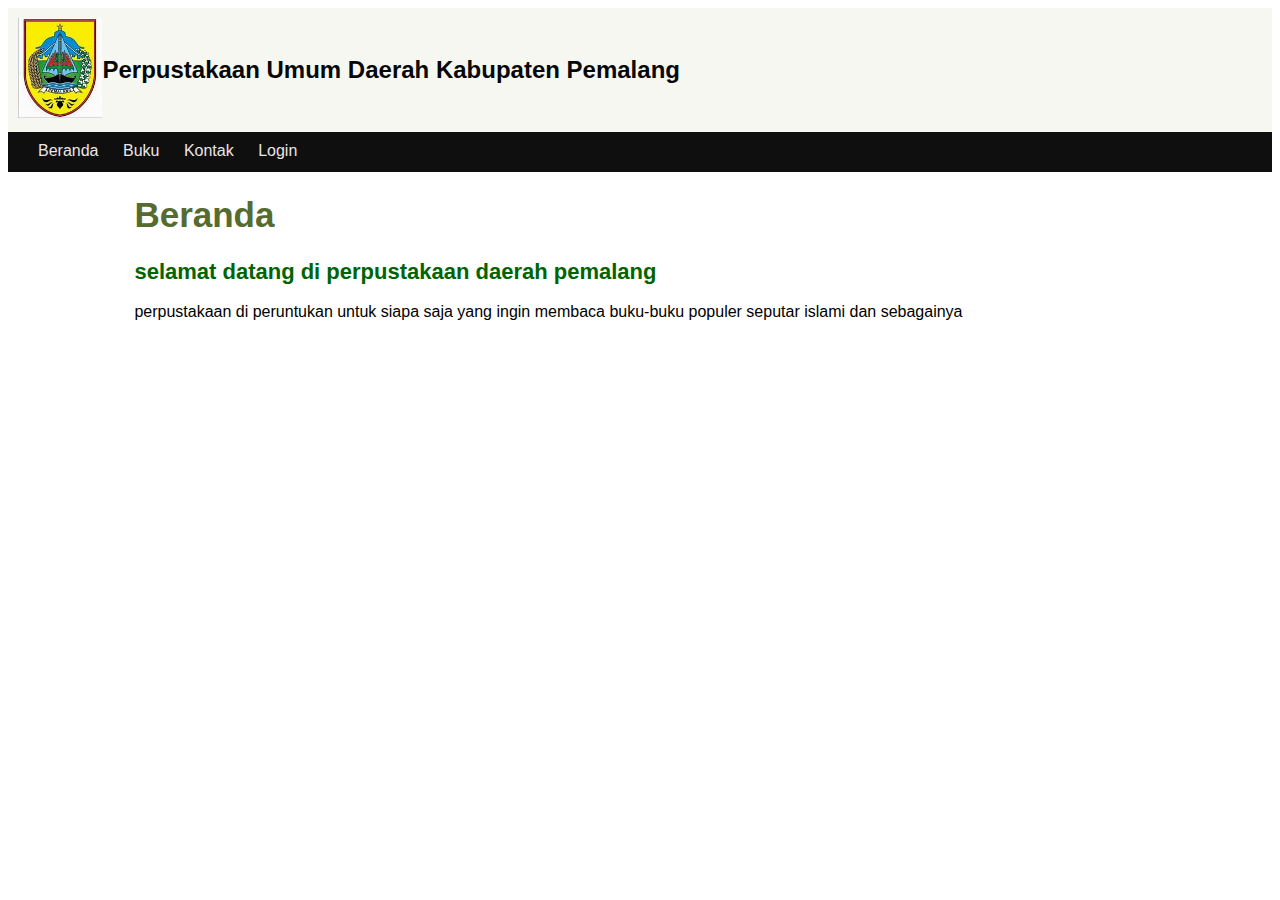
<file: index.html>
<!DOCTYPE html>
<html lang="en">
<head>
    <meta charset="UTF-8">
    <meta name="viewport" content="width=device-width, initial-scale=1.0">
    <title>tugas 2 desain web</title>
    <link rel="stylesheet" href="styl.css">
</head>
<body>
     <div class="header">
        <div class="header-logo">
            <img src="logo.jpg" alt="logo">
        </div>
        <div class="header-title">
            <a href="index.html">Perpustakaan Umum Daerah Kabupaten Pemalang</a>
        </div>
     </div>

     <ul class="nav">
        <li class="nav-item"><a href="index.html">Beranda</a></li>
        <li class="nav-item"><a href="buku.html">Buku</a></li>
        <li class="nav-item"><a href="kontak.html">Kontak</a></li>
        <li class="nav-item"><a href="Login.html">Login</a></li>
     </ul>

     <div class="konten">
        <h1>Beranda</h1>

        <h2>selamat datang di perpustakaan daerah pemalang</h2>

        <p>perpustakaan di peruntukan untuk siapa saja yang ingin membaca buku-buku populer seputar islami dan sebagainya</p>
     </div>
</body>
</html>
</file>
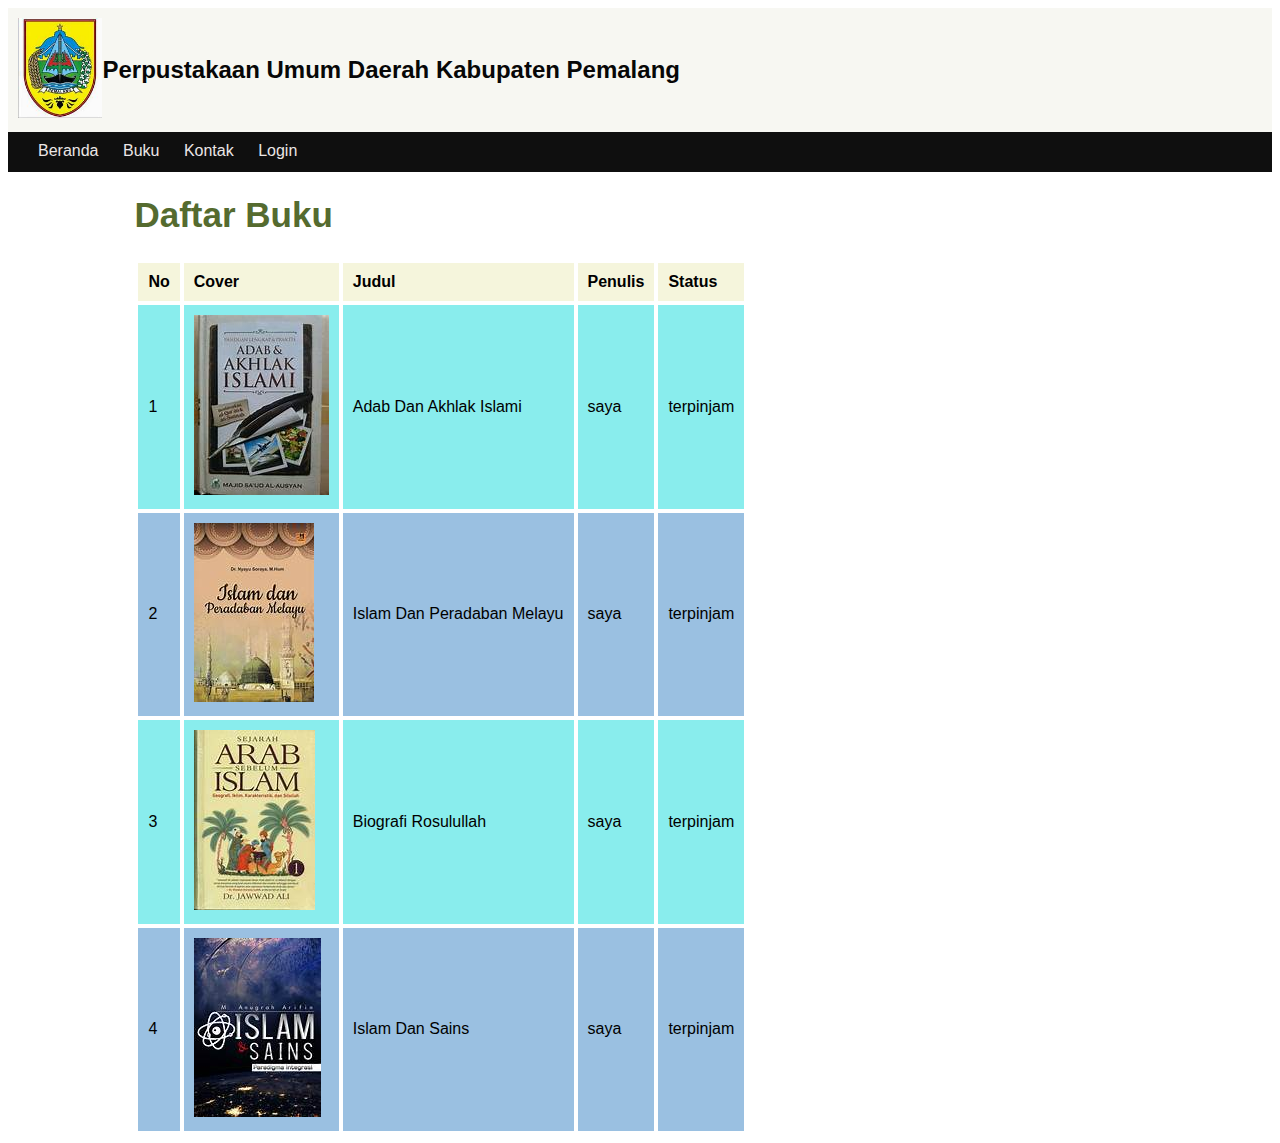
<file: Buku.html>
<!DOCTYPE html>
<html lang="en">
<head>
    <meta charset="UTF-8">
    <meta name="viewport" content="width=device-width, initial-scale=1.0">
    <title>tugas 2 desain web</title>
    <link rel="stylesheet" href="styl.css">
</head>
<body>
     <div class="header">
        <div class="header-logo">
            <img src="logo.jpg" alt="logo">
        </div>
        <div class="header-title">
            <a href="index.html">Perpustakaan Umum Daerah Kabupaten Pemalang</a>
        </div>
     </div>

     <ul class="nav">
        <li class="nav-item"><a href="index.html">Beranda</a></li>
        <li class="nav-item"><a href="buku.html">Buku</a></li>
        <li class="nav-item"><a href="kontak.html">Kontak</a></li>
        <li class="nav-item"><a href="Login.html">Login</a></li>
     </ul>

     <div class="konten">
        <h1>Daftar Buku</h1>

        <table class="table">
            <tr class="table-header">
                <th>No</th>
                <th>Cover</th>
                <th>Judul</th>
                <th>Penulis</th>
                <th>Status</th>
            </tr>

            <tr class="table-konten">
                <td>1</td>
                <td><img src="buku1.jpg" alt="adab dan akhlak islami"></td>
                <td>Adab Dan Akhlak Islami</td>
                <td>saya</td>
                <td>terpinjam</td>
            </tr>

            <tr class="table-konten table-genap">
                <td>2</td>
                <td><img src="buku2.jpg" alt="islam dan peradaban melayu"></td>
                <td>Islam Dan Peradaban Melayu</td>
                <td>saya</td>
                <td>terpinjam</td>
            </tr>

            <tr class="table-konten">
                <td>3</td>
                <td><img src="buku3.jpg" alt="biografi rosulullah"></td>
                <td>Biografi Rosulullah</td>
                <td>saya</td>
                <td>terpinjam</td>
            </tr>

            <tr class="table-konten table-genap">
                <td>4</td>
                <td><img src="buku4.jpg" alt="islam sains"></td>
                <td>Islam Dan Sains</td>
                <td>saya</td>
                <td>terpinjam</td>
        </table>
     </div>
</body>
</html>
</file>
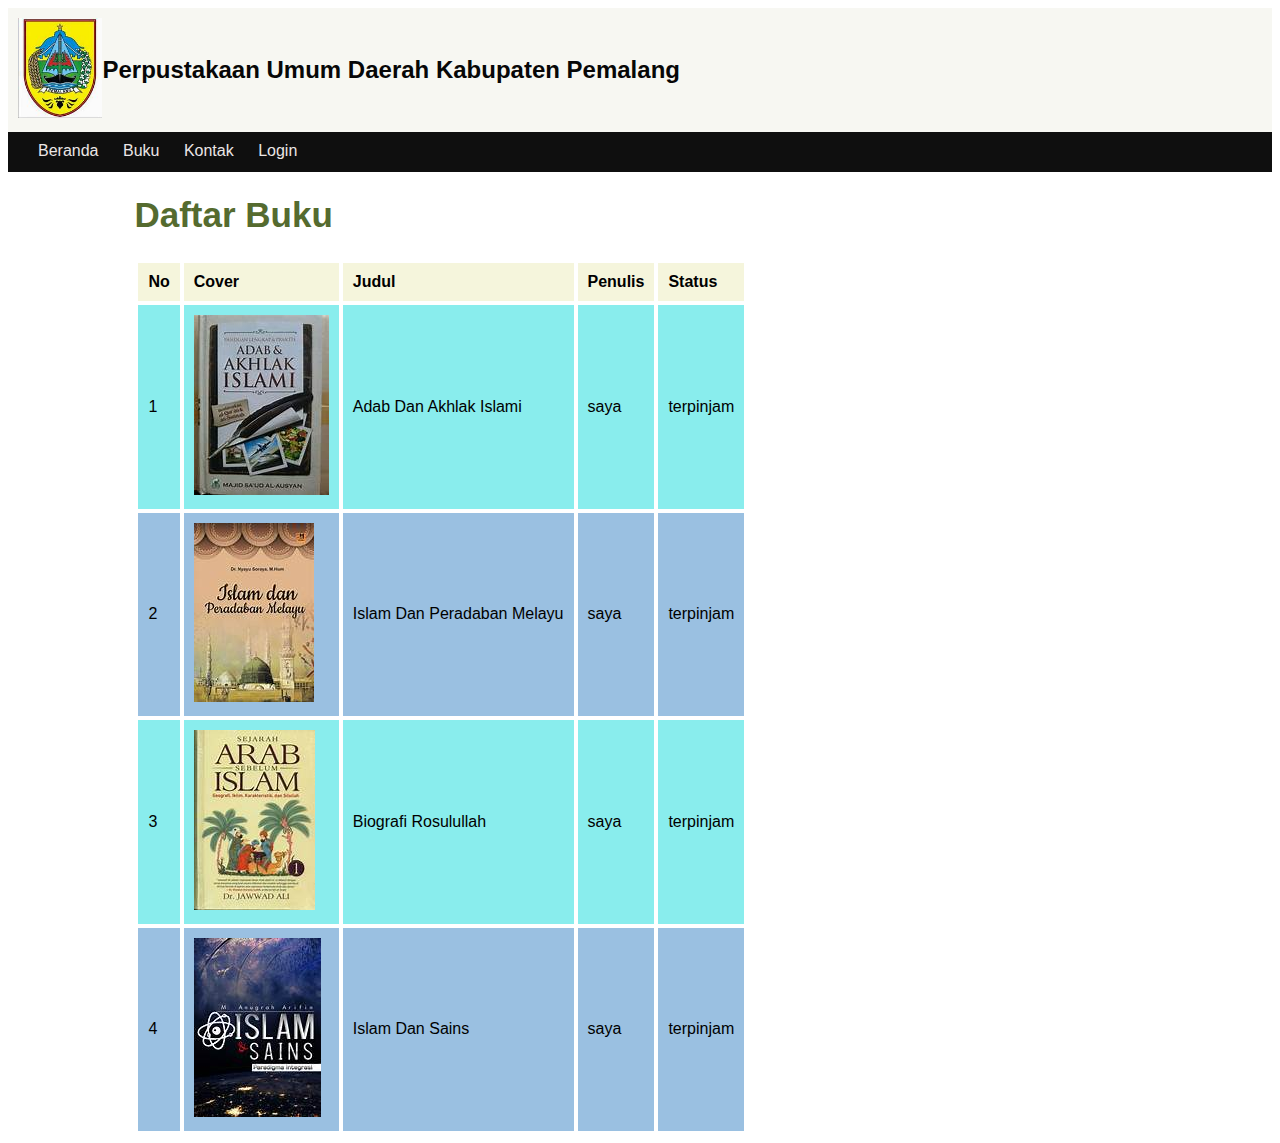
<file: buku.html>
<!DOCTYPE html>
<html lang="en">
<head>
    <meta charset="UTF-8">
    <meta name="viewport" content="width=device-width, initial-scale=1.0">
    <title>tugas 2 desain web</title>
    <link rel="stylesheet" href="styl.css">
</head>
<body>
     <div class="header">
        <div class="header-logo">
            <img src="logo.jpg" alt="logo">
        </div>
        <div class="header-title">
            <a href="index.html">Perpustakaan Umum Daerah Kabupaten Pemalang</a>
        </div>
     </div>

     <ul class="nav">
        <li class="nav-item"><a href="index.html">Beranda</a></li>
        <li class="nav-item"><a href="buku.html">Buku</a></li>
        <li class="nav-item"><a href="kontak.html">Kontak</a></li>
        <li class="nav-item"><a href="Login.html">Login</a></li>
     </ul>

     <div class="konten">
        <h1>Daftar Buku</h1>

        <table class="table">
            <tr class="table-header">
                <th>No</th>
                <th>Cover</th>
                <th>Judul</th>
                <th>Penulis</th>
                <th>Status</th>
            </tr>

            <tr class="table-konten">
                <td>1</td>
                <td><img src="buku1.jpg" alt="adab dan akhlak islami"></td>
                <td>Adab Dan Akhlak Islami</td>
                <td>saya</td>
                <td>terpinjam</td>
            </tr>

            <tr class="table-konten table-genap">
                <td>2</td>
                <td><img src="buku2.jpg" alt="islam dan peradaban melayu"></td>
                <td>Islam Dan Peradaban Melayu</td>
                <td>saya</td>
                <td>terpinjam</td>
            </tr>

            <tr class="table-konten">
                <td>3</td>
                <td><img src="buku3.jpg" alt="biografi rosulullah"></td>
                <td>Biografi Rosulullah</td>
                <td>saya</td>
                <td>terpinjam</td>
            </tr>

            <tr class="table-konten table-genap">
                <td>4</td>
                <td><img src="buku4.jpg" alt="islam sains"></td>
                <td>Islam Dan Sains</td>
                <td>saya</td>
                <td>terpinjam</td>
        </table>
     </div>
</body>
</html>
</file>
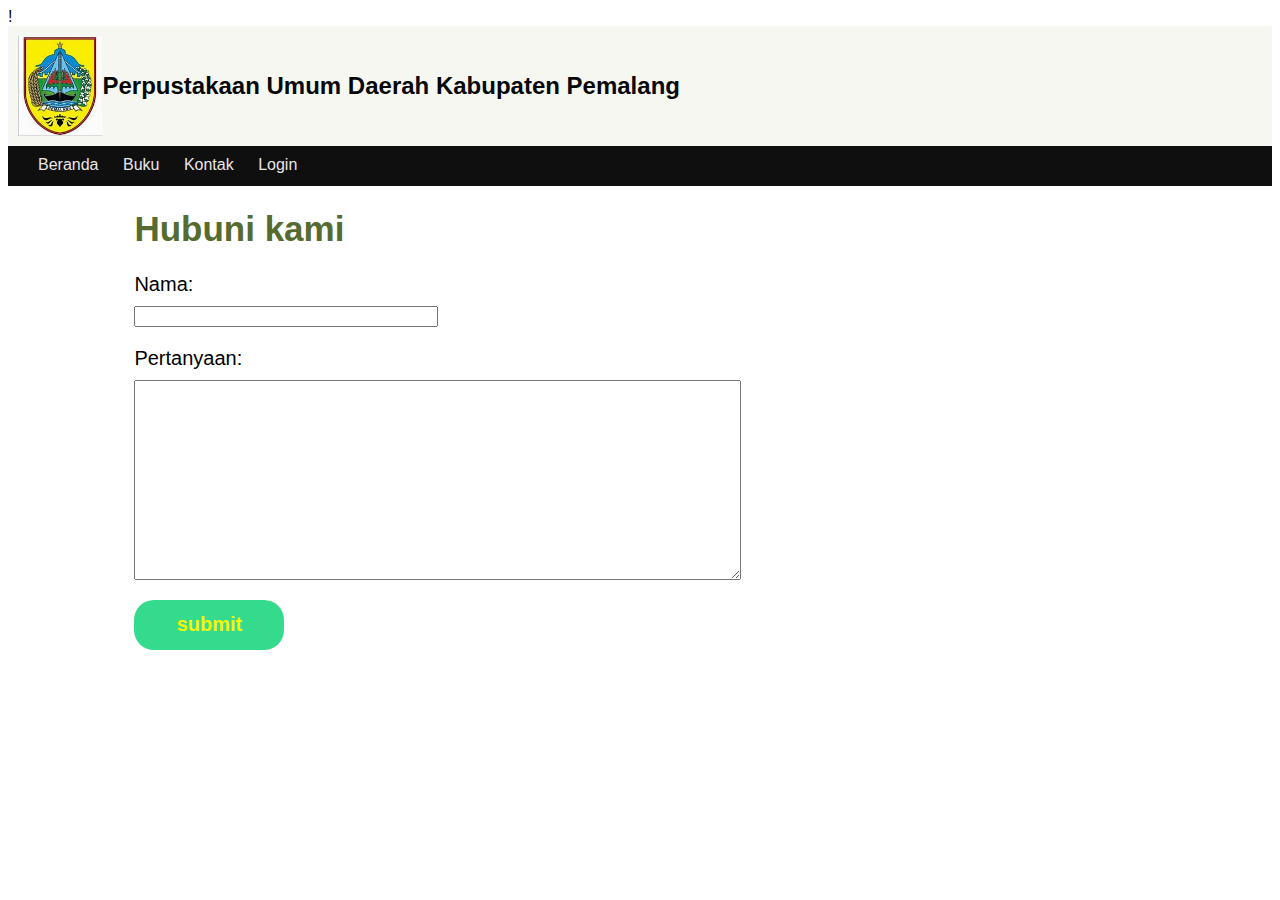
<file: kontak.html>
!<!DOCTYPE html>
<html lang="en">
<head>
    <meta charset="UTF-8">
    <meta name="viewport" content="width=device-width, initial-scale=1.0">
    <title>tugas 2 desain web</title>
    <link rel="stylesheet" href="styl.css">
</head>
<body>
     <div class="header">
        <div class="header-logo">
            <img src="logo.jpg" alt="logo">
        </div>
        <div class="header-title">
            <a href="index.html">Perpustakaan Umum Daerah Kabupaten Pemalang</a>
        </div>
     </div>

     <ul class="nav">
        <li class="nav-item"><a href="index.html">Beranda</a></li>
        <li class="nav-item"><a href="buku.html">Buku</a></li>
        <li class="nav-item"><a href="kontak.html">Kontak</a></li>
        <li class="nav-item"><a href="Login.html">Login</a></li>
     </ul>

     <div class="konten">
        <h1>Hubuni kami</h1>

        <form>
            <div class="form-grup">
                <label for="data_nama">Nama:</label>
                <input type="text" id="data_nama"for="data_nama">
            </div>

            <div class="form-grup">
                <label for="data_Tanya">Pertanyaan:</label>
                <textarea name="data_Tanya" id="data_Tanya"></textarea>
            </div>

            <button type="submit" class="btn">submit</button>
        </form>
     </div>
</body>
</html>
</file>
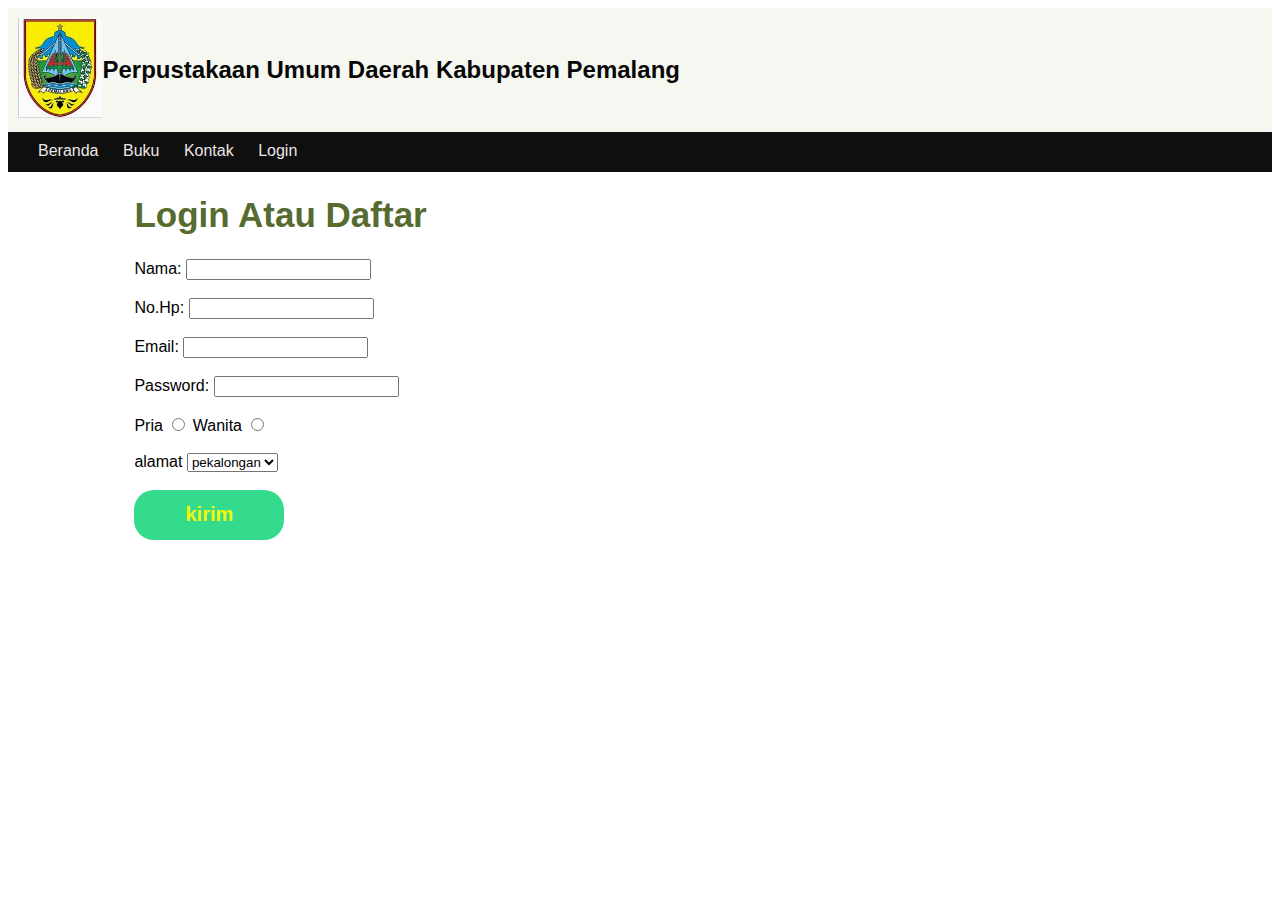
<file: Login.html>
<!DOCTYPE html>
<html lang="en">
<head>
    <meta charset="UTF-8">
    <meta name="viewport" content="width=device-width, initial-scale=1.0">
    <title>tugas 2 desain web</title>
    <link rel="stylesheet" href="styl.css">
</head>
<body>
     <div class="header">
        <div class="header-logo">
            <img src="logo.jpg" alt="logo">
        </div>
        <div class="header-title">
            <a href="index.html">Perpustakaan Umum Daerah Kabupaten Pemalang</a>
        </div>
     </div>

     <ul class="nav">
        <li class="nav-item"><a href="index.html">Beranda</a></li>
        <li class="nav-item"><a href="buku.html">Buku</a></li>
        <li class="nav-item"><a href="kontak.html">Kontak</a></li>
        <li class="nav-item"><a href="Login.html">Login</a></li>
     </ul>

     <div class="konten">
        <h1> Login Atau Daftar</h1>
        <form">
        
            <label for="nama" class="ni">Nama:</label>
            <input type="text" id="nama" />
            <br><br>
            <label for="no hp">No.Hp:</label>
            <input type="text" id="No hp" />
            <br><br>
            <label for="email">Email:</label>
            <input type="text" id="email" />
            <br><br>
            <label for="password">Password:</label>
            <input type="password" id="password" />
    
            <br /><br />
            <label for="pria">Pria</label>
            <input type="radio" name="jk" id="pria" />
            <label for="wanita">Wanita</label>
            <input type="radio" name="jk" id="wanita" />
            <br /><br />
            <label for="alamat">alamat</label>
            <select id="alamat">
            <option>pekalongan</option>
            <option>pemalang</option>
            <option>batang</option>
            </select>
            <br /><br />

            <button type="submit" class="btn">kirim</button>
        </form>
     </div>
</file>
<file: styl.css>
*{
    font-family: Arial, Helvetica, sans-serif;
}
.header{
    display: flex;
    background-color: rgb(247, 247, 242);
    padding: 10px;
}
.header-logo img{
    height: 100px;
}
.header-title{
    margin-top: auto;
    margin-bottom: auto;
}
.header-title a{
    text-decoration: none;
    font-size: 24px;
    font-weight: bold;
    color: rgb(7, 7, 7);
}
.nav{
    background-color: rgb(15, 15, 15);
    padding: 10px;
    margin-top: 0px;
}
.nav-item{
    display: inline-block;
    margin-left: 20px;
    height: 20px;
}
.nav-item a{
    color: rgb(235, 230, 230);
    text-decoration: none;
}
.nav-item a:hover{
    color: rgb(21, 207, 213);
}
.konten{
    width: 80%;
    margin: auto;
}
.konten h1{
    color: darkolivegreen;
    font-size: 35px;
}
.konten h2{
    font-size: 22px;
    color: darkgreen;
}
.table{
    border-spacing: 4px;
}
.table-header{
    background-color: beige;
}
.table-header th{
    padding: 10px;
    text-align: left;
}
.table-konten{
    background-color: rgb(137, 237, 237);
}
.table-genap{
    background-color: rgb(154, 192, 225);
}
.table-konten td{
    padding: 10px;
}
.td>img{
    width: 100px;
}
.table-konten:hover{
    background-color:bisque;
}
.form-grup{
    margin-top: 20px;
    margin-bottom: 20px;
}
.form-grup label{
    display:block;
    font-size: 20px;
    color: rgb(0, 0, 0);
}
.form-grup input{
    display: block;
    margin-top: 10px;
    width: 30%;
}
.form-grup textarea{
    display: block;
    margin-top: 10px;
    height: 200px;
    width: 60%;
}
.btn{
    width: 150px;
    height: 50px;
    font-size: 20px;
    font-weight: bold;
    color: rgb(245, 245, 6);
    background-color: rgb(52, 219, 141);
    border: 0px;
    border-radius: 20px;
    cursor: pointer;
}
.btn:hover{
    background-color: rgb(243, 16, 16);
}
.btn:active{
    background-color: blue;
}
.ni{
    text-align: center;
}
</file>
